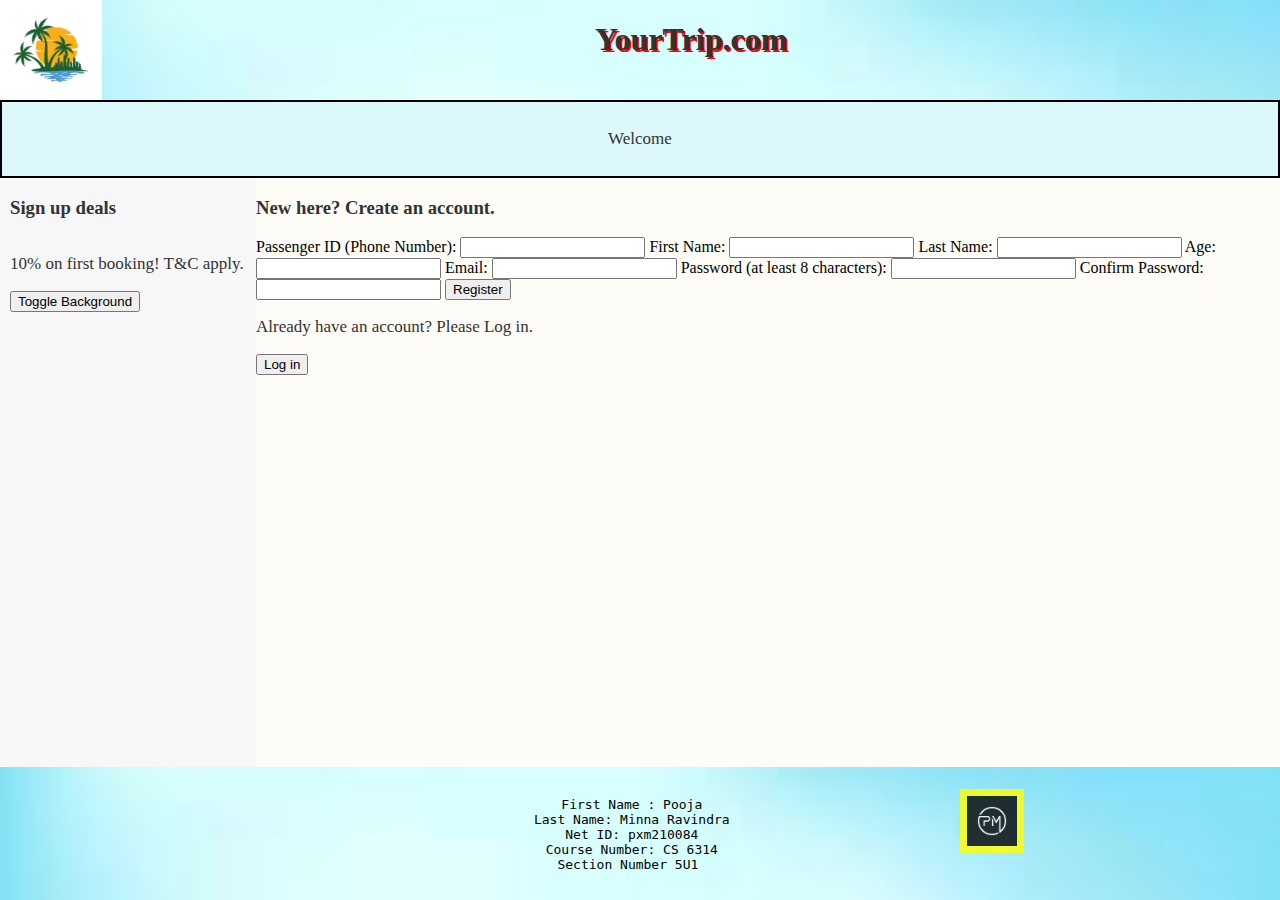
<file: pxm210084-HW5/index.html>
<!DOCTYPE html>
<html>
<head>
  <title>Flight Booking</title>
  <link rel="stylesheet" type="text/css" href="mystyle.css">
   <link rel="stylesheet" href="https://cdnjs.cloudflare.com/ajax/libs/font-awesome/5.15.3/css/all.min.css">
  <script src="https://code.jquery.com/jquery-3.6.0.min.js"></script>
</head>
<body>
  <header>
    <div class="heading">
    <div class="forImg">
    <img src="sunset.jpg" alt="logo"  width = 100% height=100%>
    </div>
    <div class="forCenter">
    <h1>YourTrip.com</h1> 
    
    </div>
    </div>
  </header>

  <nav>
    <p> Welcome</p>
  </nav>

  <div class="container">
    <div class="side">
    <div class="forMargin">
      <!-- Content for the side section -->
      <h3>Sign up deals</h3>
  
  <div class ="up">
    <p>10% on first booking! T&C apply.</p>
  </div>


   <button id="toggle-bg-color" >Toggle Background</button>
    </div>
 </div>
    <div class="main-content">
      <!-- Content for the main content section -->

      <h3>New here? Create an account.</h3>

      
      <form id="registration-form"   action="allPHP.php" method="post" onsubmit="return validateRegistrationForm()">
        <label for="passengerID">Passenger ID (Phone Number):</label>
        <input type="text" id="passengerID" name="passengerID" required>

        <label for="firstName">First Name:</label>
        <input type="text" id="firstName" name="firstName" required>

        <label for="lastName">Last Name:</label>
        <input type="text" id="lastName" name="lastName" required>

        <label for="age">Age:</label>
        <input type="number" id="age" name="age" required>

        <label for="email">Email:</label>
        <input type="email" id="email" name="email" required>

        <label for="password">Password (at least 8 characters):</label>
        <input type="password" id="password" name="password" required>

        <label for="confirmPassword">Confirm Password:</label>
        <input type="password" id="confirmPassword" name="confirmPassword" required>

        <input type="submit" value="Register">
      </form>
      <!-- <div id="validationMessage"></div> -->
      <div id="registeredValidation"></div>
      <p>Already have an account? Please Log in.</p>
      <button onclick="goToLogin()">Log in</button>

    </div>
  </div>

  <footer>
     <div id="datetime"></div>
  <p> 
    
    <pre>
	
    	First Name : Pooja
	Last Name: Minna Ravindra
	Net ID: pxm210084
	Course Number: CS 6314
	Section Number 5U1 
    </pre>
<img class="pm" src="pm_logo.png" alt="pooja minna logo" width=50px height=50px>
  </p>
 
  </footer>
  <script src = "register.js"></script>
</body>
</html>
</file>
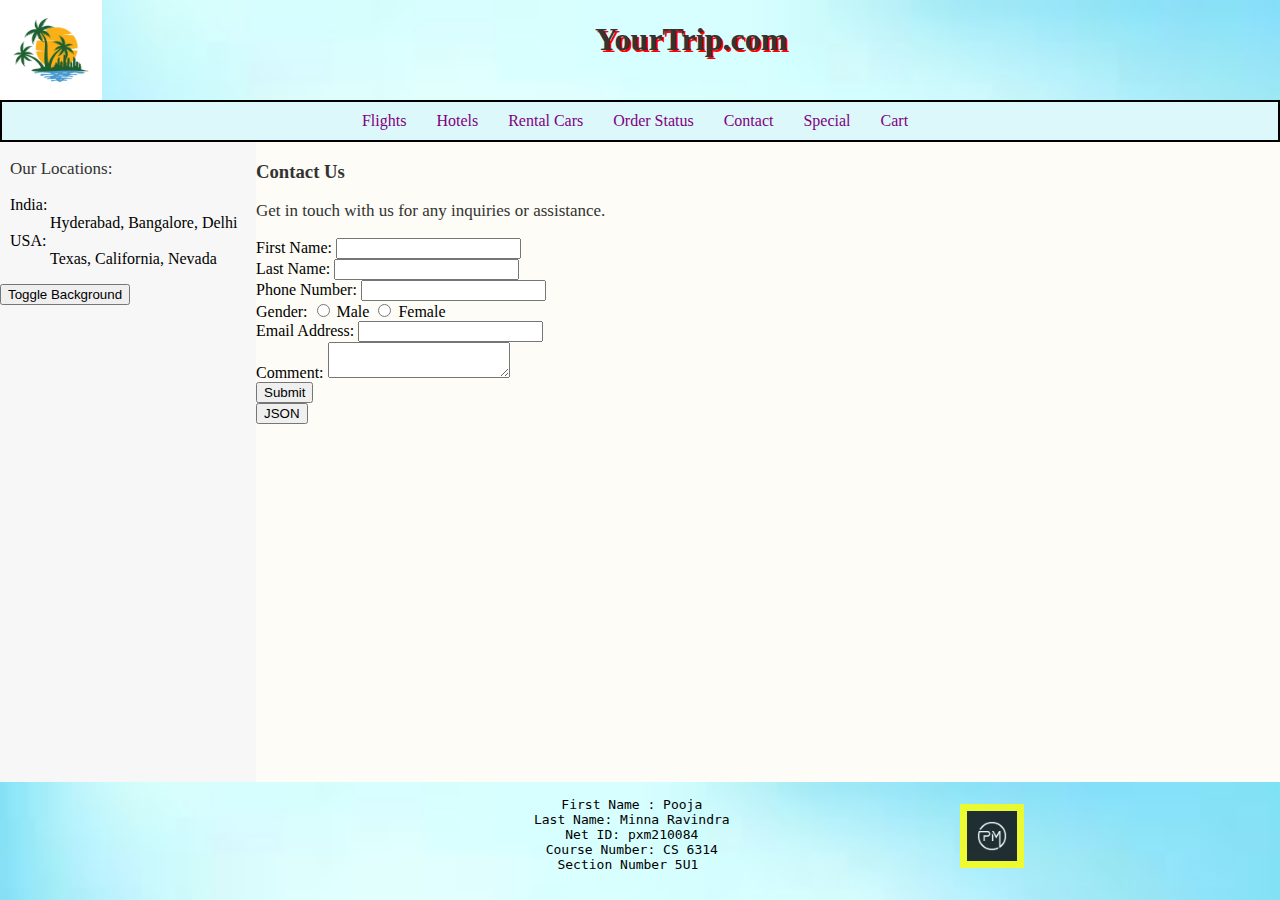
<file: pxm210084-HW5/contact.html>
<!DOCTYPE html>
<html>
<head>
  <title>Contact</title>
  <link rel="stylesheet" type="text/css" href="mystyle.css">
  <link rel="stylesheet" href="https://cdnjs.cloudflare.com/ajax/libs/font-awesome/5.15.3/css/all.min.css">
  
  <script src="https://code.jquery.com/jquery-3.6.0.min.js"></script>
</head>
<body>
  <header>
    <div class="heading">
    <div class="forImg">
    <img src="sunset.jpg" alt="logo"  width = 100% height=100%>
    </div>
    <div class="forCenter">
    <h1>YourTrip.com</h1>
    </div>
    </div>
  </header>

  <nav>
    <ul>
      <li><a href="flights.html">Flights</a></li>
      <li><a href="hotels.html">Hotels</a></li>
      <li><a href="rentalcarsbook.html">Rental Cars</a></li>
      <li><a href="orderstatus.html">Order Status</a></li>
      <li><a href="contact.html">Contact</a></li>
      <li><a href="special.html">Special</a></li>
       <li><a href="myCart.html">Cart</a></li>
    </ul>
  </nav>

  <div class="container">
    <div class="side">
    <div class="forMargin">
        <p> Our Locations: </p>
	<dl>
  	<dt>India:</dt>
  	<dd>Hyderabad, Bangalore, Delhi</dd>
  	<dt>USA:</dt>
  	<dd>Texas, California, Nevada</dd>
        </dl>
    </div>
   <button id="toggle-bg-color" >Toggle Background</button>
   </div>
    <div class="main-content">
      <!-- Content for the main content section -->
      <h3>Contact Us</h3>
      <p>Get in touch with us for any inquiries or assistance.</p>
  
   <form id="form" onsubmit="validateForm(event)">
    <div>
      <label for="firstName">First Name:</label>
      <input type="text" id="firstName" required>
    </div>

    <div>
      <label for="lastName">Last Name:</label>
      <input type="text" id="lastName" required>
    </div>
    <div>
      <label for="phoneNumber">Phone Number:</label>
      <input type="text" id="phoneNumber" required>
    </div>
    <div>
      <label for="gender">Gender:</label>
      <input type="radio" id="male" name="gender" value="male" required>
      <label for="male">Male</label>
      <input type="radio" id="female" name="gender" value="female" required>
      <label for="female">Female</label>
    </div>
    <div>
      <label for="email">Email Address:</label>
      <input type="email" id="email" required>
    </div>
    <div>
      <label for="comment">Comment:</label>
      <textarea id="comment" required></textarea>
    </div>
    <div>
      <input type="submit" value="Submit">
    </div>
  </form>
	<button id="jsonButton">JSON</button>
    </div>
  </div>

  <footer>
    <div id="datetime"></div>
    <p> 
    <pre>
    	First Name : Pooja
	Last Name: Minna Ravindra
	Net ID: pxm210084
	Course Number: CS 6314
	Section Number 5U1 
    </pre>
    <img class="pm" src="pm_logo.png" alt="pooja minna logo" width=50px height=50px>
  </p>
  </footer>
  <script src="script.js"></script>
</body>
</html>
</file>
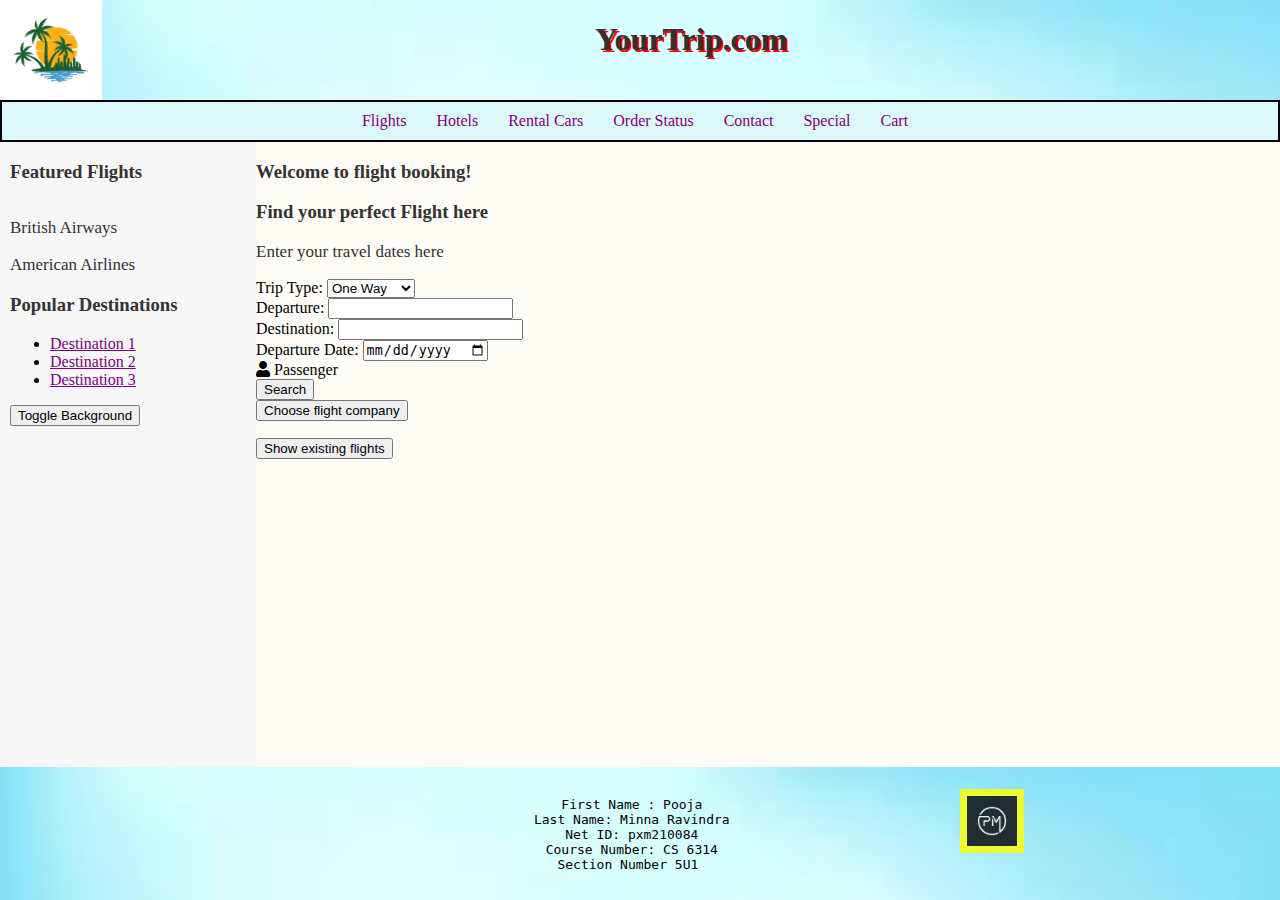
<file: pxm210084-HW5/flights.html>
<!DOCTYPE html>
<html>
<head>
  <title>Flight Booking</title>
  <link rel="stylesheet" type="text/css" href="mystyle.css">
   <link rel="stylesheet" href="https://cdnjs.cloudflare.com/ajax/libs/font-awesome/5.15.3/css/all.min.css">
  <script src="https://code.jquery.com/jquery-3.6.0.min.js"></script>
</head>
<body>
  <header>
    <div class="heading">
    <div class="forImg">
    <img src="sunset.jpg" alt="logo"  width = 100% height=100%>
    </div>
    <div class="forCenter">
    <h1>YourTrip.com</h1> 
    
    </div>
    </div>
  </header>

  <nav>
    <ul>
      <li><a href="flights.html">Flights</a></li>
      <li><a href="hotels.html">Hotels</a></li>
      <li><a href="rentalcarsbook.html">Rental Cars</a></li>
      <li><a href="orderstatus.html">Order Status</a></li>
      <li><a href="contact.html">Contact</a></li>
      <li><a href="special.html">Special</a></li>
      <li><a href="myCart.html">Cart</a></li>
    </ul>
  </nav>

  <div class="container">
    <div class="side">
    <div class="forMargin">
      <!-- Content for the side section -->
      <h3>Featured Flights</h3>
  
  <div class ="up">
    <p>British Airways</p>
  </div>

  <div class= "down">
    
    <p>American Airlines</p>
  </div>

  <h3>Popular Destinations</h3>
  
  <ul>
    <li><a href="destination1.html">Destination 1</a></li>
    <li><a href="destination2.html">Destination 2</a></li>
    <li><a href="destination3.html">Destination 3</a></li>
  </ul>

   <button id="toggle-bg-color" >Toggle Background</button>
    </div>
 </div>
    <div class="main-content">
      <!-- Content for the main content section -->
      <h3>Welcome to flight booking!</h3>
      <h3>Find your perfect Flight here</h3>
      <p>Enter your travel dates here</p>
      <!-- action="get_search_flights.php" method="post" -->
<form id="flight-form" >
   <div>
     <label for="tripType">Trip Type:</label>
<select id="tripType" onchange="handleTripType()">
  <option value="oneWay">One Way</option>
  <option value="roundTrip">Round Trip</option>
</select>
  </div>
   <div>
    <label for="departure">Departure:</label>
    <input type="text" id="departure" name="departure" required>
   </div>
  <div>
    <label for="destination">Destination:</label>
    <input type="text" id="destination" name="destination" required>

   </div>

<div id="departureSection">
  <label for="departureDate">Departure Date:</label>
  <input type="date" id="departureDate" required>
</div>

<div id="returnSection" style="display: none;">
  <label for="returnDate">Return Date:</label>
  <input type="date" id="returnDate" >
</div>


<div id="passengerIcon" onclick="togglePassengerForm()">
  <i class="fa fa-user"></i> Passenger
</div>

<div id="passengerForm" style="display: none;">
  <label for="adults">Adults:</label>
  <input type="number" id="adults" min="0" value="0">

  <label for="children">Children:</label>
  <input type="number" id="children" min="0" value="0">

  <label for="infants">Infants:</label>
  <input type="number" id="infants" min="0" value="0">
</div>

<input type="submit" value="Search">

</form>
<button onclick="toggleForm()">Choose flight company</button>
 <p id="displayedFlight"></p>
<div id="searchForm" style="display: none;">
  <h2>Flight Search</h2>
  <form >
    <label for="flight">Choose a flight:</label>
    <select id="flight" required>
      <option value="">Select</option>
      <option value="Emirates">Emirates</option>
      <option value="American Airlines">American Airlines</option>
      <option value="Qatar">Qatar</option>
      <option value="Not Selected">None</option>
      <!-- Add hotel options here -->
    </select>

</form>
</div>
<div id="test"> </div>

<table id="flightsTable">
  
</table>
<div class="cart">
  <span id = "cart-flight">
  </span>
  </div>
<table id="flightsTable-return">
  
</table>
<div class="cart">
  <span id = "cart-flight-2">
  </span>
  </div>


<button id="showExistingFlights" >Show existing flights</button>
<!-- //onclick="showExistingFlights()" -->
<table id="existingFlightsTable">
  
</table>
    </div>
  </div>

  <footer>
     <div id="datetime"></div>
  <p> 
    
    <pre>
	
    	First Name : Pooja
	Last Name: Minna Ravindra
	Net ID: pxm210084
	Course Number: CS 6314
	Section Number 5U1 
    </pre>
<img class="pm" src="pm_logo.png" alt="pooja minna logo" width=50px height=50px>
  </p>
 
  </footer>
 <script src="script.js"></script>
 <script src="script1.js"></script>
</body>
</html>
</file>
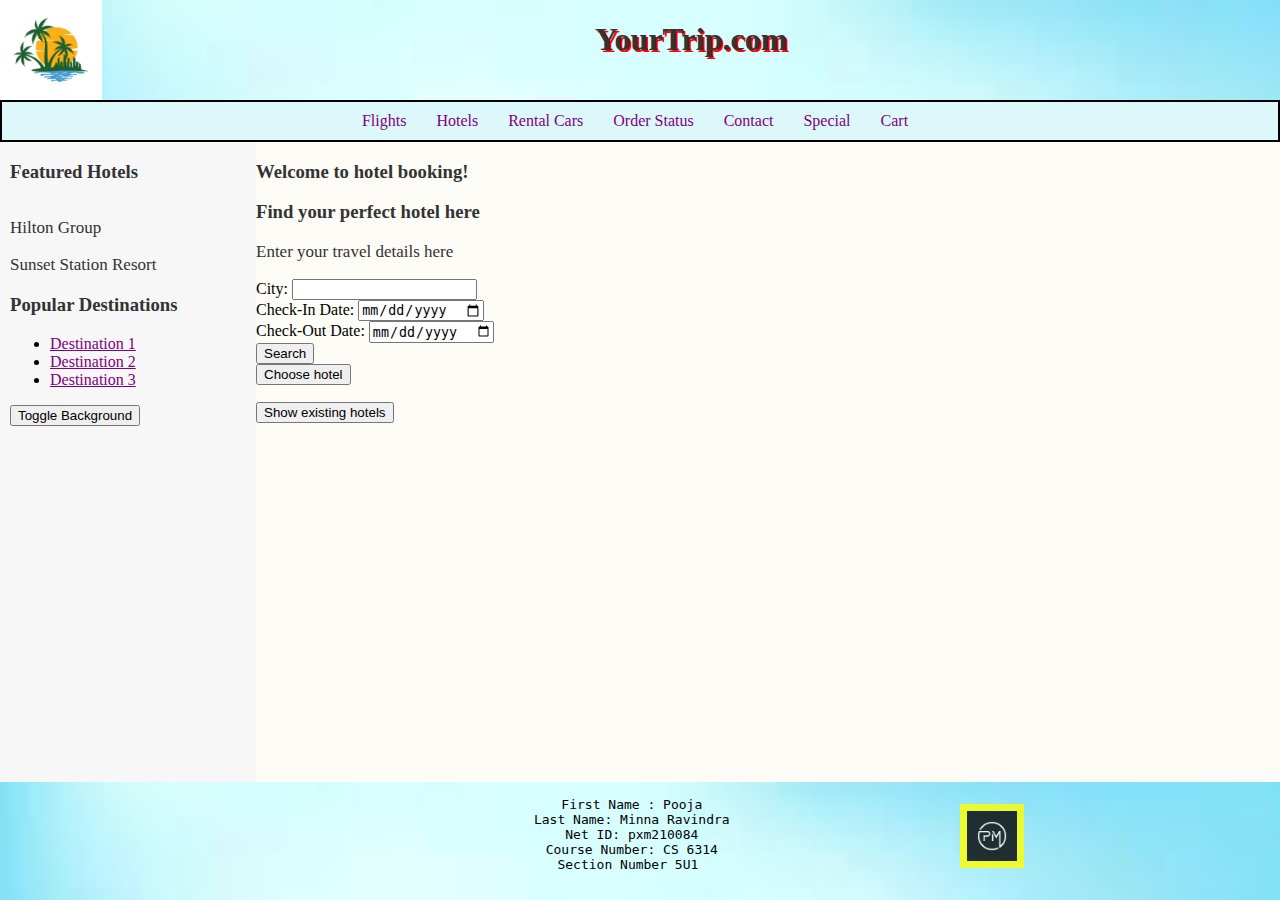
<file: pxm210084-HW5/hotels.html>
<!DOCTYPE html>
<html>
<head>
  <title>Hotel Booking</title>
  <link rel="stylesheet" type="text/css" href="mystyle.css">
  <link rel="stylesheet" href="https://cdnjs.cloudflare.com/ajax/libs/font-awesome/5.15.3/css/all.min.css">
  <script src="https://code.jquery.com/jquery-3.6.0.min.js"></script>
</head>
<body>
  <header>
    <div class="heading">
    <div class="forImg">
    <img src="sunset.jpg" alt="logo"  width = 100% height=100%>
    </div>
    <div class="forCenter">
    <h1>YourTrip.com</h1>
    </div>
    </div>
  </header>

  <nav>
    <ul>
      <li><a href="flights.html">Flights</a></li>
      <li><a href="hotels.html">Hotels</a></li>
      <li><a href="rentalcarsbook.html">Rental Cars</a></li>
      <li><a href="orderstatus.html">Order Status</a></li>
      <li><a href="contact.html">Contact</a></li>
      <li><a href="special.html">Special</a></li>
	<li><a href="myCart.html">Cart</a></li>
    </ul>
  </nav>

  <div class="container">
    <div class="side">
     <div class="forMargin">
      <!-- Content for the side section -->
      <h3>Featured Hotels</h3>

      <div class ="up">
        <p>Hilton Group</p>
      </div>

      <div class ="down">
        
        <p>Sunset Station Resort</p>
      </div>

      <h3>Popular Destinations</h3>

      <ul>
        <li><a href="destination1.html">Destination 1</a></li>
        <li><a href="destination2.html">Destination 2</a></li>
        <li><a href="destination3.html">Destination 3</a></li>
      </ul>

      <button id="toggle-bg-color" >Toggle Background</button>
    </div>
</div>
    <div class="main-content">
      <!-- Content for the main content section -->
      <h3>Welcome to hotel booking!</h3>
      <h3>Find your perfect hotel here</h3>
      <p>Enter your travel details here</p>
      <!-- onSubmit="validateDates()" -->
      <form  id="hotel-form">
       <div>
        <label for="city">City:</label>
	<input type="text" id="city" required>
       </div>
       <div>
	<label for="checkInDate">Check-In Date:</label>
	<input type="date" id="checkInDate" required>
       </div>
       <div>
        <label for="checkOutDate">Check-Out Date:</label>
        <input type="date" id="checkOutDate" required>
       </div>
      <input type="submit" value="Search">
      </form>	

      <button onclick="toggleForm()">Choose hotel</button>
 <p id="displayedHotel"></p>

<div id="searchForm" style="display: none;">
  <h2>Hotel Search</h2>
  <form >
    <label for="hotel">Choose a hotel:</label>
    <select id="hotel" required>
      <option value="">Select</option>
      <option value="Sunset Station">Sunset station</option>
      <option value="Hilton">Hilton</option>
      <option value="Taj Vivanta">Taj Vivanta</option>
      <option value="Not Selected">None</option>
      <!-- Add hotel options here -->
    </select>

  
  </form>
</div>

<table id="hotelsTable">
  
</table>
<div class="cart">
<span id = "cart-hotel">
</span>
</div>
<!-- onclick="showExistingHotels()" -->
<button id="showExistingHotels">Show existing hotels</button>
<table id="existingHotelsTable">
  
</table>

    </div>
  </div>

  <footer>
    <div id="datetime"></div>
    <p> 
    <pre>
    	First Name : Pooja
	Last Name: Minna Ravindra
	Net ID: pxm210084
	Course Number: CS 6314
	Section Number 5U1 
    </pre>
    <img class="pm" src="pm_logo.png" alt="pooja minna logo" width=50px height=50px>
  </p>
  </footer>
  <script src="script.js"></script>
  <script src="script1.js"></script>
</body>
</html>
</file>
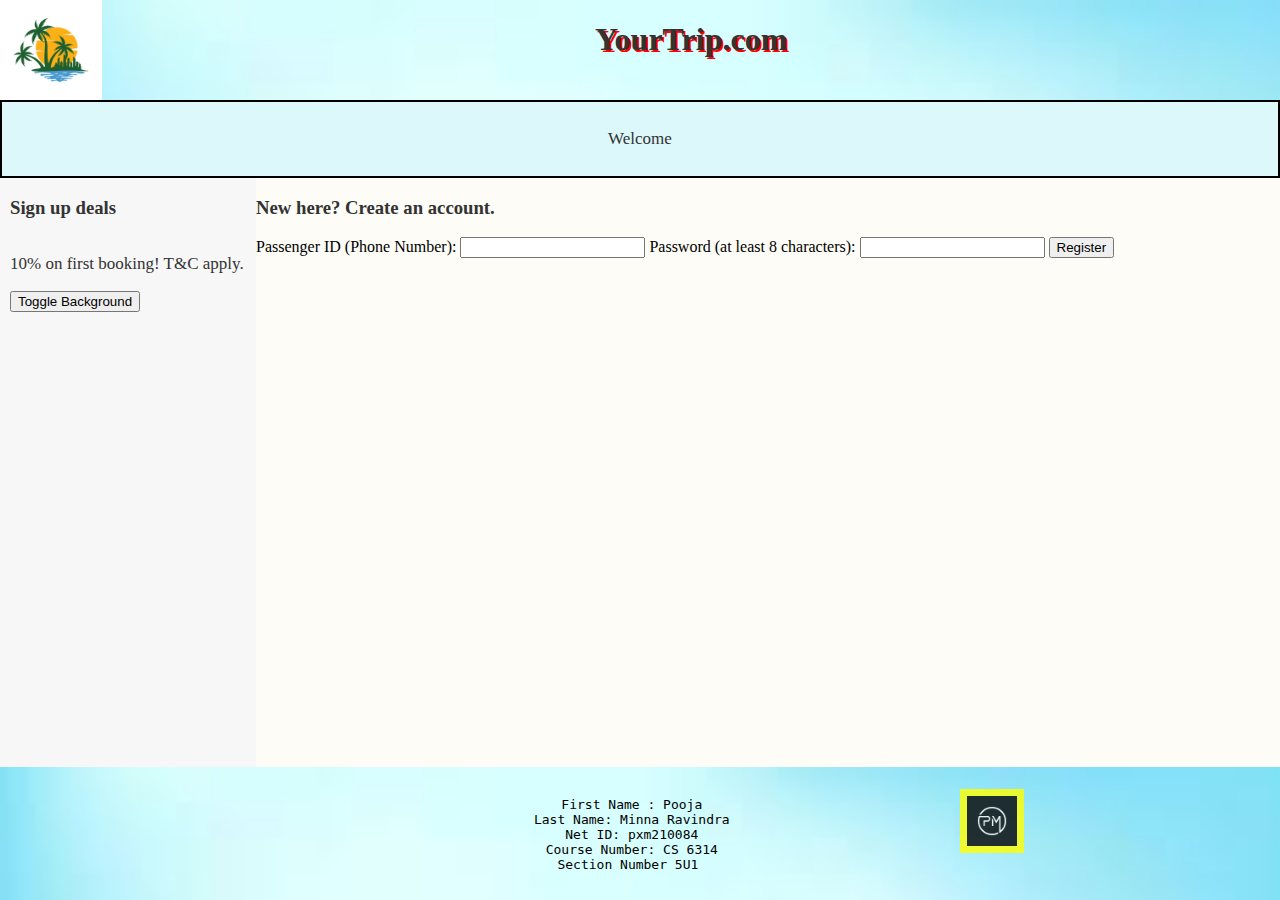
<file: pxm210084-HW5/login.html>
<!DOCTYPE html>
<html>
<head>
  <title>Flight Booking</title>
  <link rel="stylesheet" type="text/css" href="mystyle.css">
   <link rel="stylesheet" href="https://cdnjs.cloudflare.com/ajax/libs/font-awesome/5.15.3/css/all.min.css">
  <script src="https://code.jquery.com/jquery-3.6.0.min.js"></script>
</head>
<body>
  <header>
    <div class="heading">
    <div class="forImg">
    <img src="sunset.jpg" alt="logo"  width = 100% height=100%>
    </div>
    <div class="forCenter">
    <h1>YourTrip.com</h1> 
    
    </div>
    </div>
  </header>

  <nav>
    <p> Welcome</p>
  </nav>

  <div class="container">
    <div class="side">
    <div class="forMargin">
      <!-- Content for the side section -->
      <h3>Sign up deals</h3>
  
  <div class ="up">
    <p>10% on first booking! T&C apply.</p>
  </div>


   <button id="toggle-bg-color" >Toggle Background</button>
    </div>
 </div>
    <div class="main-content">
      <!-- Content for the main content section -->

      <h3>New here? Create an account.</h3>

      
      <form id="registration-form"   action="login.php" method="post" >
        <label for="passengerID">Passenger ID (Phone Number):</label>
        <input type="text" id="passengerID" name="passengerID" required>


        <label for="password">Password (at least 8 characters):</label>
        <input type="password" id="password" name="password" required>

        

        <input type="submit" value="Register">
      </form>
      <!-- <div id="validationMessage"></div> -->

    </div>
  </div>

  <footer>
     <div id="datetime"></div>
  <p> 
    
    <pre>
	
    	First Name : Pooja
	Last Name: Minna Ravindra
	Net ID: pxm210084
	Course Number: CS 6314
	Section Number 5U1 
    </pre>
<img class="pm" src="pm_logo.png" alt="pooja minna logo" width=50px height=50px>
  </p>
 
  </footer>
 
</body>
</html>
</file>
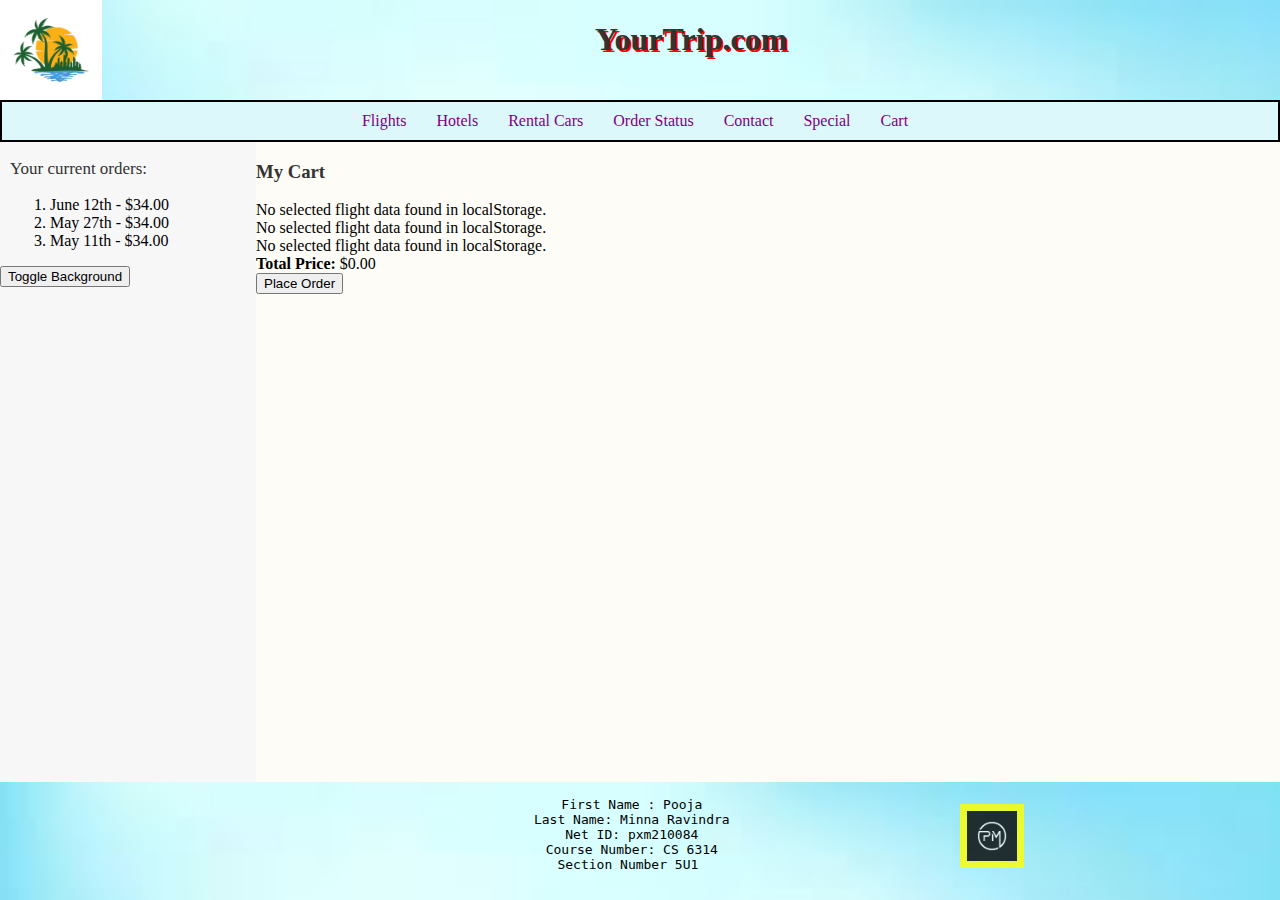
<file: pxm210084-HW5/myCart.html>
<!DOCTYPE html>
<html>
<head>
  <title>Order Status</title>
  <link rel="stylesheet" type="text/css" href="mystyle.css">
   <script src="https://code.jquery.com/jquery-3.6.0.min.js"></script>

</head>
<body>
  <header>
    <div class="heading">
    <div class="forImg">
    <img src="sunset.jpg" alt="logo"  width = 100% height=100%>
    </div>
    <div class="forCenter">
    <h1>YourTrip.com</h1>
    </div>
    </div>
  </header>

  <nav>
    <ul>
      <li><a href="flights.html">Flights</a></li>
      <li><a href="hotels.html">Hotels</a></li>
      <li><a href="rentalcarsbook.html">Rental Cars</a></li>
      <li><a href="orderstatus.html">Order Status</a></li>
      <li><a href="contact.html">Contact</a></li>
      <li><a href="special.html">Special</a></li>
      <li><a href="myCart.html">Cart</a></li>
    </ul>
  </nav>

  <div class="container">
    <div class="side">
     <div class="forMargin">
      <p> Your current orders: </p>
	<ol>
         <li> June 12th - $34.00 </li>
	<li> May 27th - $34.00 </li>
	<li> May 11th - $34.00 </li>
        </ol>
    </div>
    <button id="toggle-bg-color" >Toggle Background</button>
    </div>
    <div class="main-content">
      <!-- Content for the main content section -->
      <h3>My Cart</h3>
      <div id="allcartItems">
       <div id="displayedHotelDetails">
       </div>
      <div id="displayedFlightDetails">
        </div>
      <div id="displayedRentalCarDetails">
        </div>
      <div id = "totalPrice">
      </div>
      <div >
        <button id = "placeOrder" >Place Order</button>
      </div>
    </div>
    </div>
  </div>

  <footer>
    <div id="datetime"></div>
    <p> 
    <pre>
    	First Name : Pooja
	Last Name: Minna Ravindra
	Net ID: pxm210084
	Course Number: CS 6314
	Section Number 5U1 
    </pre>
    <img class="pm" src="pm_logo.png" alt="pooja minna logo" width=50px height=50px>
  </p>
  </footer>
 <script src="cart_script.js"></script>

</body>
</html>
</file>
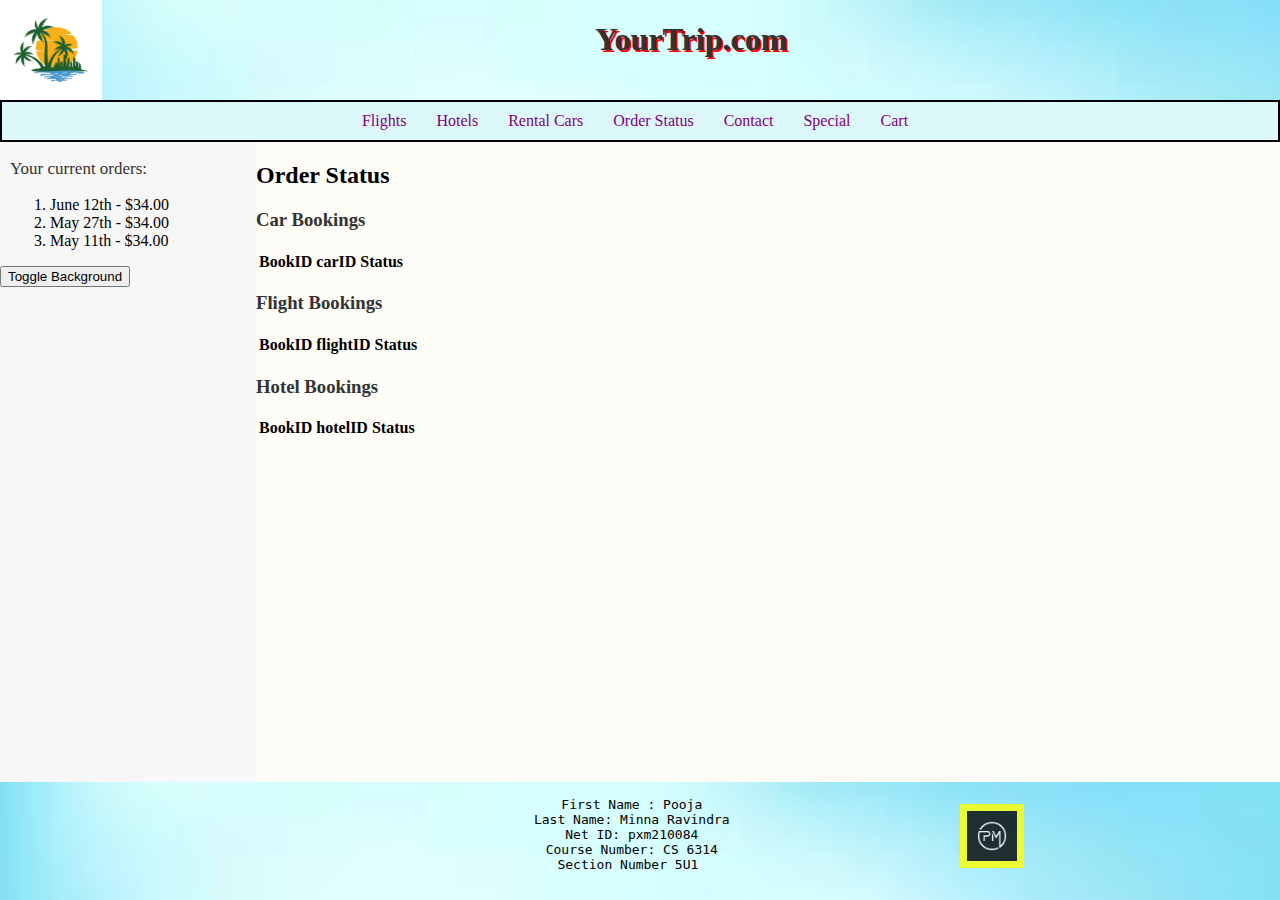
<file: pxm210084-HW5/orderstatus.html>
<!DOCTYPE html>
<html>
<head>
  <title>Order Status</title>
  <link rel="stylesheet" type="text/css" href="mystyle.css">
   <link rel="stylesheet" href="https://cdnjs.cloudflare.com/ajax/libs/font-awesome/5.15.3/css/all.min.css">
  <script src="https://code.jquery.com/jquery-3.6.0.min.js"></script>
</head>
<body>
  <header>
    <div class="heading">
    <div class="forImg">
    <img src="sunset.jpg" alt="logo"  width = 100% height=100%>
    </div>
    <div class="forCenter">
    <h1>YourTrip.com</h1>
    </div>
    </div>
  </header>

  <nav>
    <ul>
      <li><a href="flights.html">Flights</a></li>
      <li><a href="hotels.html">Hotels</a></li>
      <li><a href="rentalcarsbook.html">Rental Cars</a></li>
      <li><a href="orderstatus.html">Order Status</a></li>
      <li><a href="contact.html">Contact</a></li>
      <li><a href="special.html">Special</a></li>
      <li><a href="myCart.html">Cart</a></li>
    </ul>
  </nav>

  <div class="container">
    <div class="side">
     <div class="forMargin">
      <p> Your current orders: </p>
	<ol>
         <li> June 12th - $34.00 </li>
	<li> May 27th - $34.00 </li>
	<li> May 11th - $34.00 </li>
        </ol>
    </div>
    <button id="toggle-bg-color" >Toggle Background</button>
    </div>
    <div class="main-content">
      <!-- Content for the main content section -->
      <!-- <h3>Order Status</h3> -->
      <!-- <table>
        <tr>
          <td>Hotel</td>
          <td>Flight</td>
          <td>Rental Car</td>
        </tr>
        <tr>
        <td id="displayedHotel"></td> 
        
        <td id="displayedFlight"></td> 
        
        <td id="displayedRentalCar"></td> 
        </tr>
      </table> -->


    <h2>Order Status</h2>
    <div id="carBookings">
        <h3>Car Bookings</h3>
        <table>
            <tr>
                <th>BookID</th>
                <th>carID</th>
                <th>Status</th>
            </tr>
        </table>
    </div>

    <div id="flightBookings">
        <h3>Flight Bookings</h3>
        <table>
            <tr>
                <th>BookID</th>
                <th>flightID</th>
                <th>Status</th>
            </tr>
        </table>
    </div>

    <div id="hotelBookings">
        <h3>Hotel Bookings</h3>
        <table>
            <tr>
                <th>BookID</th>
                <th>hotelID</th>
                <th>Status</th>
            </tr>
        </table>
    </div>
    


    </div>
  </div>

  <footer>
    <div id="datetime"></div>
    <p> 
    <pre>
    	First Name : Pooja
	Last Name: Minna Ravindra
	Net ID: pxm210084
	Course Number: CS 6314
	Section Number 5U1 
    </pre>
    <img class="pm" src="pm_logo.png" alt="pooja minna logo" width=50px height=50px>
  </p>
  </footer>
 <script src="script.js"></script>
 <script src="order_status.js"></script>
</body>
</html>
</file>
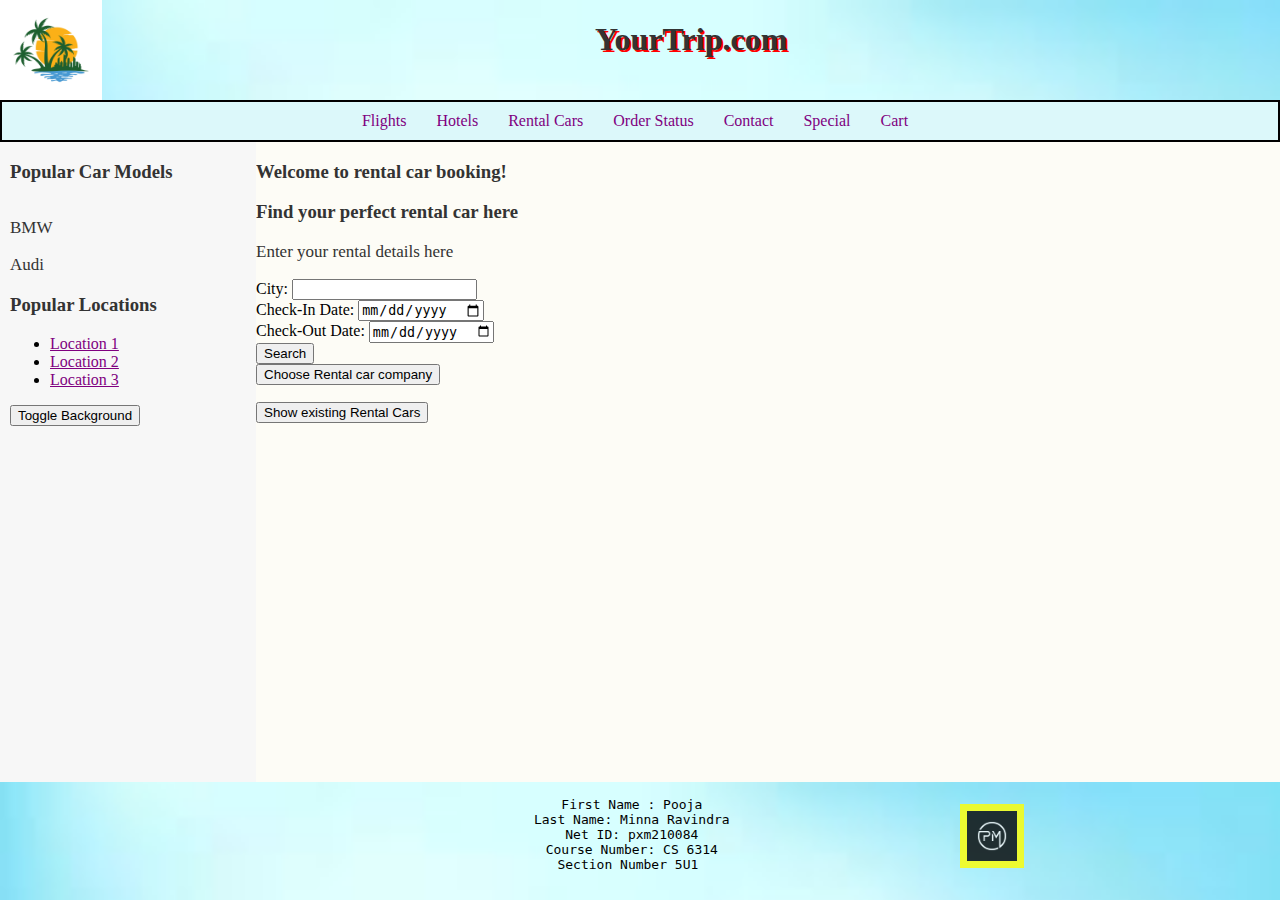
<file: pxm210084-HW5/rentalcarsbook.html>
<!DOCTYPE html>
<html>
<head>
  <title>Rental Car Booking</title>
  <link rel="stylesheet" type="text/css" href="mystyle.css">
  <link rel="stylesheet" href="https://cdnjs.cloudflare.com/ajax/libs/font-awesome/5.15.3/css/all.min.css">
  <script src="https://code.jquery.com/jquery-3.6.0.min.js"></script>
</head>
<body>
  <header>
    <div class="heading">
    <div class="forImg">
    <img src="sunset.jpg" alt="logo"  width = 100% height=100%>
    </div>
    <div class="forCenter">
    <h1>YourTrip.com</h1>
    </div>
    </div>
  </header>

  <nav>
    <ul>
      <li><a href="flights.html">Flights</a></li>
      <li><a href="hotels.html">Hotels</a></li>
      <li><a href="rentalcarsbook.html">Rental Cars</a></li>
      <li><a href="orderstatus.html">Order Status</a></li>
      <li><a href="contact.html">Contact</a></li>
      <li><a href="special.html">Special</a></li>
      <li><a href="myCart.html">Cart</a></li>
    </ul>
  </nav>

  <div class="container">
    <div class="side">
      <!-- Content for the side section -->
      <div class="forMargin">
      <h3>Popular Car Models</h3>

      <div class ="up">
      
        <p>BMW</p>
      </div>

      <div class ="down">
        <p>Audi</p>
      </div>

      <h3>Popular Locations</h3>

      <ul>
        <li><a href="location1.html">Location 1</a></li>
        <li><a href="location2.html">Location 2</a></li>
        <li><a href="location3.html">Location 3</a></li>
      </ul>
      <button id="toggle-bg-color" >Toggle Background</button>
    </div>
</div>
    <div class="main-content">
      <!-- Content for the main content section -->
      <h3>Welcome to rental car booking!</h3>
      <h3>Find your perfect rental car here</h3>
      <p>Enter your rental details here</p>
      
         <form id="rentalCars-form">
       <div>
        <label for="city">City:</label>
	<input type="text" id="city" required>
       </div>
       <div>
	<label for="checkInDate">Check-In Date:</label>
	<input type="date" id="checkInDate" required>
       </div>
       <div>
        <label for="checkOutDate">Check-Out Date:</label>
        <input type="date" id="checkOutDate" required>
       </div>
      <input type="submit" value="Search">
      </form>	

      <button onclick="toggleForm()">Choose Rental car company</button>
 <p id="displayedRentalCar"></p>
<div id="searchForm" style="display: none;">
  <h2>Company Search</h2>
  <form>
    <label for="rentalCar">Choose a rental car company:</label>
    <select id="rentalCar" required>
      <option value="">Select</option>
      <option value="Hopper">Hopper</option>
      <option value="Audi Plano">Audi Plano</option>
      <option value="Auto plans">Auto plans</option>
      <option value="Not Selected">None</option>
      <!-- Add hotel options here -->
    </select>

  </form>
     
    </div>

<table id="rentalCarsTable">
  
</table>
<div class="cart">
<span id = "cart-rentalCar">
</span>
</div>
<button id="showExistingRentalCars">Show existing Rental Cars</button>
<table id="existingRentalCarsTable">
  
</table>

  </div>
</div>
  <footer>
    <div id="datetime"></div>
     <p> 
    <pre>
    	First Name : Pooja
	Last Name: Minna Ravindra
	Net ID: pxm210084
	Course Number: CS 6314
	Section Number 5U1 
    </pre><img class="pm" src="pm_logo.png" alt="pooja minna logo" width=50px height=50px>
    
  </p>
  </footer>
  <script src="script.js"></script>
  <script src="script1.js"></script>
</body>
</html>
</file>
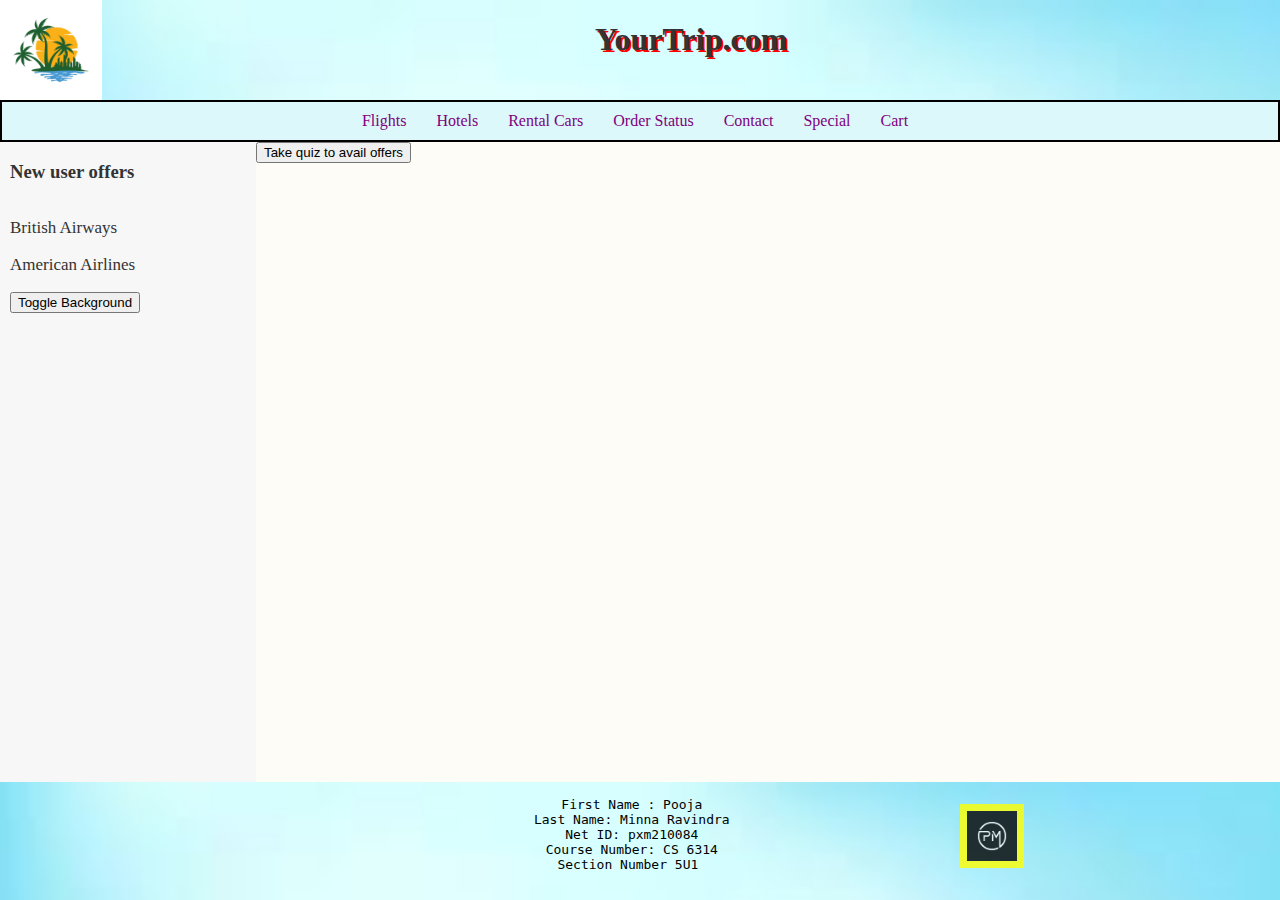
<file: pxm210084-HW5/special.html>
<!DOCTYPE html>
<html>
<head>
  <title>Special Offer</title>
  <link rel="stylesheet" type="text/css" href="mystyle.css">
   <link rel="stylesheet" href="https://cdnjs.cloudflare.com/ajax/libs/font-awesome/5.15.3/css/all.min.css">
  
  <script src="https://code.jquery.com/jquery-3.6.0.min.js"></script>
</head>
<body>
  <header>
    <div class="heading">
    <div class="forImg">
    <img src="sunset.jpg" alt="logo"  width = 100% height=100%>
    </div>
    <div class="forCenter">
    <h1>YourTrip.com</h1>
    </div>
    </div>
  </header>

  <nav>
    <ul>
      <li><a href="flights.html">Flights</a></li>
      <li><a href="hotels.html">Hotels</a></li>
      <li><a href="rentalcarsbook.html">Rental Cars</a></li>
      <li><a href="orderstatus.html">Order Status</a></li>
      <li><a href="contact.html">Contact</a></li>
      <li><a href="special.html">Special</a></li>
      <li><a href="myCart.html">Cart</a></li>
    </ul>
  </nav>

  <div class="container">
    <div class="side">
    <div class="forMargin">
      <!-- Content for the side section -->
      <h3>New user offers</h3>
  
  <div class ="up">
    <p>British Airways</p>
  </div>

  <div class= "down">
    
    <p>American Airlines</p>
  </div>
  <button id="toggle-bg-color" >Toggle Background</button>
    </div>
 </div>
    <div class="main-content">
    <button onclick="toggleQuestion()" id="specialButton">Take quiz to avail offers</button>
     <div id="searchForm" style="display: none;" >
    <h2 id="question-text"></h2>
    <div id="answer-options">
      <input type="radio" name="answer" id="option1" value="Yes" autocomplete="off">
      <label for="option1" id="option1-label"></label><br>
      <input type="radio" name="answer" id="option2" value="No" autocomplete="off">
      <label for="option2" id="option2-label"></label><br>
    </div>
    <button id="next-button" onclick="nextQuestion()">Next</button>
    <button id="skip-button" onclick="skipQuestion()">Skip</button>
  </div>

  <div id="result-container">
    <div id="time-taken"></div>

    <h2 id="result-heading"></h2>
    <p id="result-text"></p>
    <div id="controls">
    
    <button id="increase-font-size">Increase Font Size</button>
    <button id="decrease-font-size">Decrease Font Size</button>
  </div>
  </div>

  
    </div>
  </div>

  <footer>
     <div id="datetime"></div>
  <p> 
    <pre>
    	First Name : Pooja
	Last Name: Minna Ravindra
	Net ID: pxm210084
	Course Number: CS 6314
	Section Number 5U1 
    </pre>
<img class="pm" src="pm_logo.png" alt="pooja minna logo" width=50px height=50px>
  </p>
  </footer>
 <script src="script.js"></script>
</body>
</html>
</file>
<file: pxm210084-HW5/mystyle.css>
/* CSS for the layout */

html, body {
  height: 100%;

}

html{
  background-image: url("footer1.jpg");
 background-repeat: no-repeat;
 background-size: cover;
}

header{
font-family:Gabriola;
}

body {
  display: flex;
  flex-direction: column;
  margin:0;
}

.heading{
 flex:1;
 display: flex;
 height:100px;
 
}

.container {
  flex: 1;
  display: flex;
}

.side {
  width: 20%;
 background-color: #f7f7f7;
 position: relative;
}

.toggle-bg-color{
 position:absolute;
 bottom: 0;
}
.main-content {
  width: 80%;
background-color: #fdfcf6;

}
.forImg{
 width:8%;
 margin-top:0px;
 margin-bottom:0px;
  margin-left:0px;
 margin-right:0px;
}
.forCenter{
width:92%;
   display: flex;
  justify-content: center;
}

.forMargin{
 margin-left:10px;
}
.up{
float:left;
}

.down{
clear:left
}
.pm{
 float:right;
 border: 7px solid yellow;
 position: relative;
 margin-right:15px;
  margin-top:20px;
opacity:0.8;
}
/* CSS properties using in mystyle.css */

/* Example properties: */

h1 {
  text-align: center; 
  text-shadow: 2px 2px #FF0000;
  visibility : visible;
}

nav {
 background-color: #dcf8fa;
  padding: 10px;
display: flex;
justify-content: center;
border-width:2px;
border-style:solid;
border-color:black;
}

nav ul {
  list-style-type: none;
  margin: 0;
  padding: 0;
display:flex;
justify-content: space-between;
}

nav ul li {
  display: inline;
  margin-right: 10px;
  
}

nav ul li a {
  text-decoration: none;
  color: #333;
padding:10px;

}

li a:hover{
 background-color: #cacecf;
}

footer {
  text-align: center;
  padding-left: 10px;
  padding-right:10px;
  padding-top: 2px;
  padding-bottom:0px;
  background-color: #dcf8fa;
  margin-top: auto;
  background-image: url("footer1.jpg");
 background-repeat: no-repeat;
 background-size: cover;
  display:flex;
  justify-content: space-between;
   
}

h1, h3, p, a {
  color: #333333;
}


p{
  font-size: 17px;
 font-style: normal;
 font-weight: normal;
 vertical-align:0px;
 /* horizontal-align:0px; */
}


a:link {
  color: purple;
}

a:visited {
  color: blue;
}

a:hover {
  color: black;
}

a:active {
  color: brown;
}

.error {
  color: red;
}

/* //======================================================== */

#question-container {
  display: none;
}

#result-container {
  display: none;
}

#next-button, #skip-button {
  margin-top: 10px;
}

/* Add more CSS properties as per your requirements */
</file>
